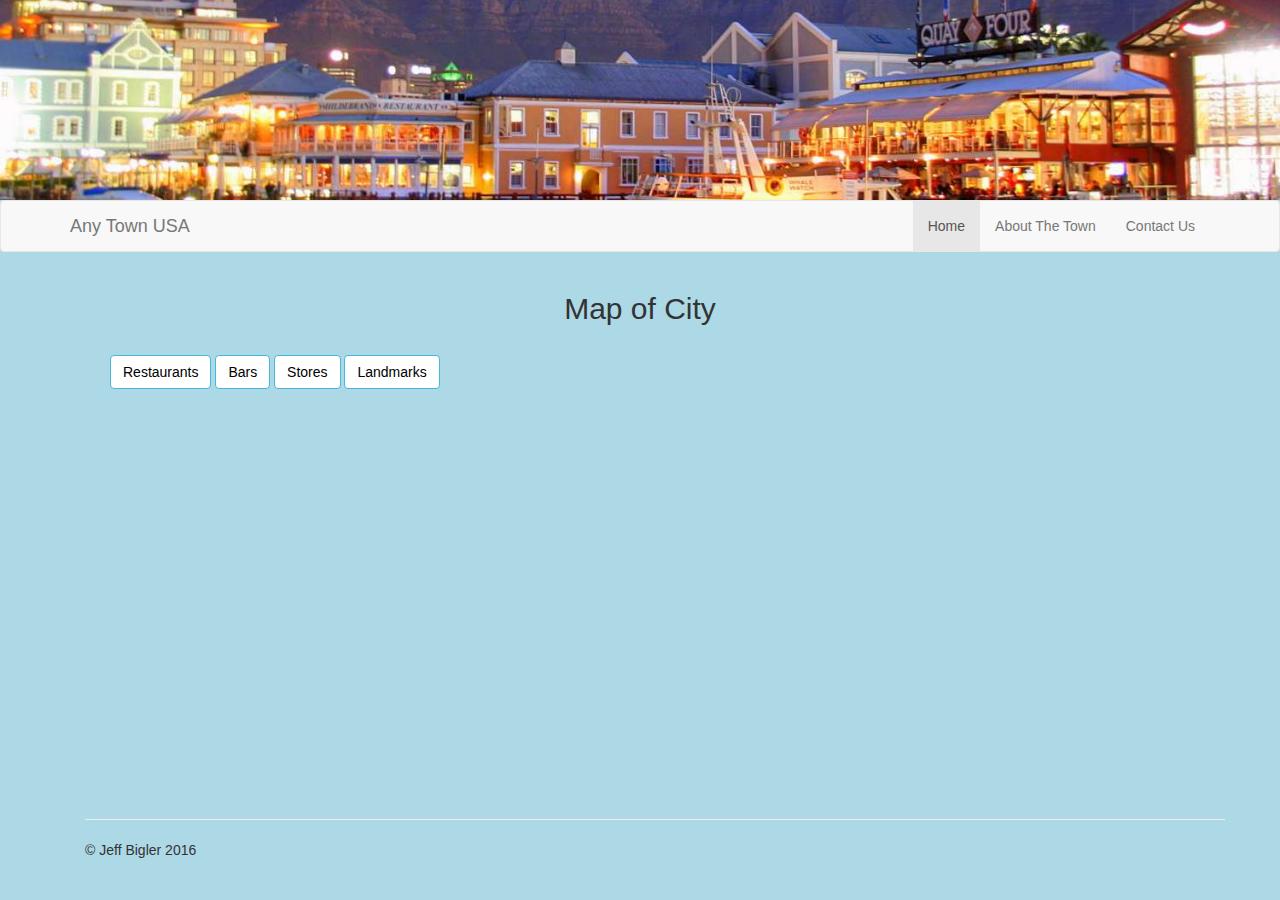
<file: index.html>
<!doctype html>
<html class="no-js" lang=""> 
    <head>
        <meta charset="utf-8">
        <meta http-equiv="X-UA-Compatible" content="IE=edge,chrome=1">
        <title>Any Town USA</title>
        <meta name="description" content="">
        <meta name="viewport" content="width=device-width, initial-scale=1">
        <link rel="apple-touch-icon" href="apple-touch-icon.png">

        <link rel="stylesheet" href="css/bootstrap.min.css">
       
        <link rel="stylesheet" href="css/bootstrap.min.css">
        <link rel="stylesheet" href="http://cdn.leafletjs.com/leaflet-0.7.3/leaflet.css" />
        <link rel="stylesheet" href="css/main.css">
		 <link rel="stylesheet" href="http://maxcdn.bootstrapcdn.com/bootstrap/3.3.6/css/bootstrap.min.css">
		 <link rel="stylesheet" href="http://cdn.leafletjs.com/leaflet/v0.7.7/leaflet.css" />

        <script src="js/vendor/modernizr-2.8.3-respond-1.4.2.min.js"></script>
    </head>
	<header></header>
    <body class = "body">
		
		<div class="navbar navbar-default">
				<div class="container">
					<a href="#" class="navbar-brand">Any Town USA</a>
					
					<button class = "navbar-toggle" data-toggle="collapse" data-target =".navHeaderCollapse">
						<span class="icon-bar"></span>
						<span class="icon-bar"></span>
						<span class="icon-bar"></span>
					</button>	
					<div class= "collapse navbar-collapse navHeaderCollapse">
						<ul class= "nav navbar-nav navbar-right">
							<li class="active"><a href="#">Home</a></li>
							<li><a href="aboutTown.html">About The Town</a></li>
							<li><a href="contact.html">Contact Us</a></li>
						</ul>	
					</div>	
				</div>	
			</div>	
			<div class="container">
			<div id="map">
        		<h2>Map of City</h2><br>
					
				<div id="mapItems" class="btn-group">
				 			<ul>
					 			<li><button id="ResturantsBtn" class="btn btn-info btn-responsive">Restaurants</button></li>
					 			<li><button id="BarsBtn" class="btn btn-info btn-responsive">Bars</button></li>
					 			<li><button id="StoresBtn" class="btn btn-info btn-responsive">Stores</button></li>
					 			<li><button id ="LandmkBtn" class="btn btn-info btn-responsive">Landmarks</button></li>
		  					</ul>
	 	 			</div> 	
			
				
		  
        		<div id="map-container">
					
				</div>
      		</div>
			
			<div class="container">
      			<hr>

      			<footer>
        			<p>&copy; Jeff Bigler 2016</p>
      			</footer>
    		</div>
				
			
		
		
		
		
		<script src="//ajax.googleapis.com/ajax/libs/jquery/1.11.2/jquery.min.js"></script>
        <script>window.jQuery || document.write('<script src="js/vendor/jquery-1.11.2.min.js"><\/script>')</script>

        <script src="js/vendor/bootstrap.min.js"></script>
        <script src="http://cdn.leafletjs.com/leaflet-0.7.3/leaflet.js"></script>
		<script src="http://maxcdn.bootstrapcdn.com/bootstrap/3.3.6/js/bootstrap.min.js"></script>
        <script src="js/main.js"></script>


    </body>
</html>
</file>
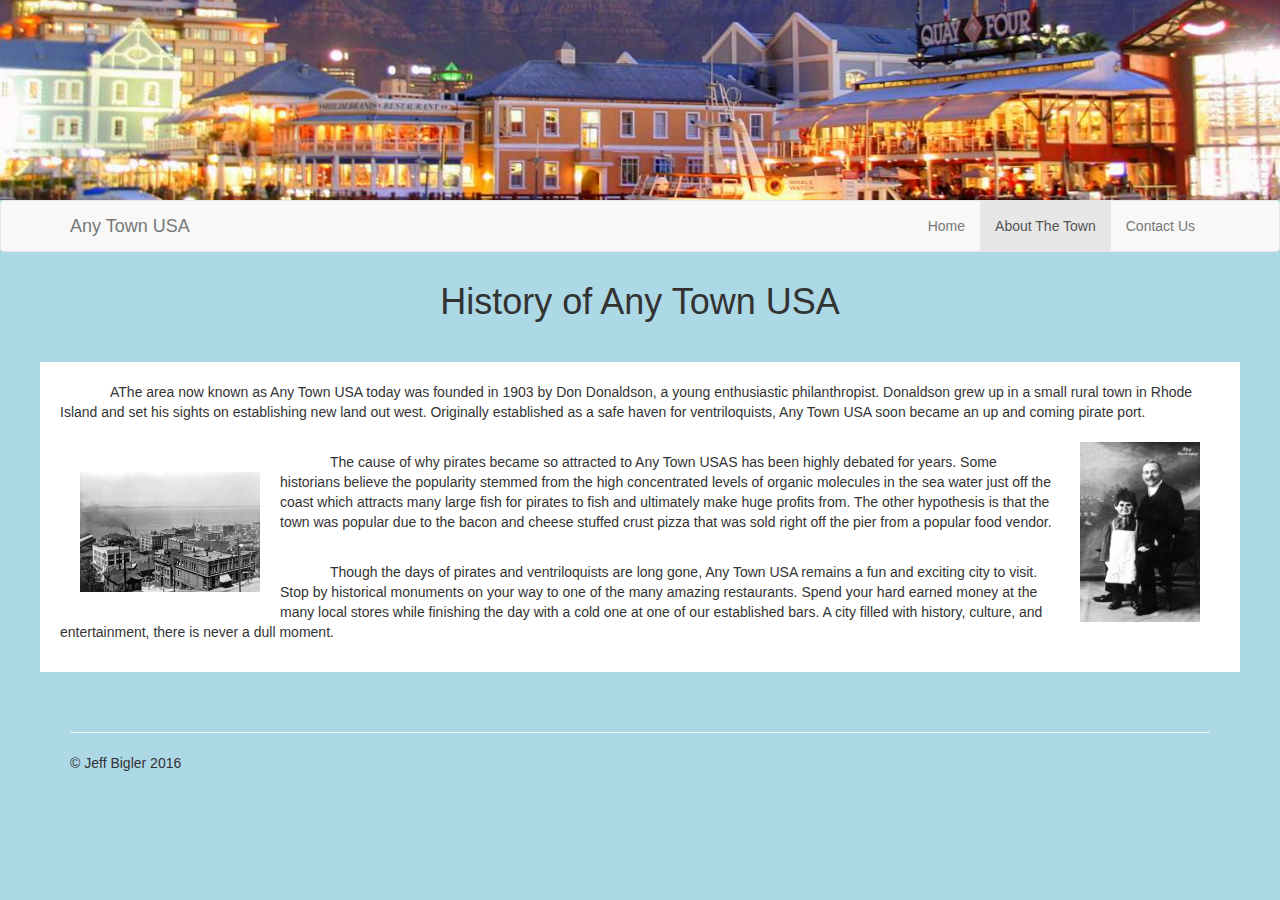
<file: aboutTown.html>
<!doctype html>
<html class="no-js" lang=""> 
    <head>
        <meta charset="utf-8">
        <meta http-equiv="X-UA-Compatible" content="IE=edge,chrome=1">
        <title>Any Town USA</title>
        <meta name="description" content="">
        <meta name="viewport" content="width=device-width, initial-scale=1">
        <link rel="apple-touch-icon" href="apple-touch-icon.png">

        <link rel="stylesheet" href="css/bootstrap.min.css">
       
        <link rel="stylesheet" href="css/bootstrap.min.css">
        <link rel="stylesheet" href="http://cdn.leafletjs.com/leaflet-0.7.3/leaflet.css" />
        <link rel="stylesheet" href="css/main.css">
		 <link rel="stylesheet" href="http://maxcdn.bootstrapcdn.com/bootstrap/3.3.6/css/bootstrap.min.css">
		 <link rel="stylesheet" href="http://cdn.leafletjs.com/leaflet/v0.7.7/leaflet.css" />

        <script src="js/vendor/modernizr-2.8.3-respond-1.4.2.min.js"></script>
    </head>
	<header></header>
    <body class = "body">
		
		<div class="navbar navbar-default">
				<div class="container">
					<a href="#" class="navbar-brand">Any Town USA</a>
					
					<button class = "navbar-toggle" data-toggle="collapse" data-target =".navHeaderCollapse">
						<span class="icon-bar"></span>
						<span class="icon-bar"></span>
						<span class="icon-bar"></span>
					</button>	
					<div class= "collapse navbar-collapse navHeaderCollapse">
						<ul class= "nav navbar-nav navbar-right">
							<li><a href="index.html">Home</a></li>
							<li class ="active"><a href="aboutTown.html">About The Town</a></li>
							<li><a href="contact.html">Contact Us</a></li>
						</ul>	
					</div>	
				</div>	
			</div>	
			
		<div class ="pageContent">
			<div class="pageTitle">
				<h1>History of Any Town USA</h1>
			</div>	
				<div class ="bodyContent">
					<p>AThe area now known as Any Town USA today was founded in 1903 by Don Donaldson, a young 
					enthusiastic philanthropist. Donaldson grew up in a small rural town in Rhode Island and set 
					his sights on establishing new land out west. Originally established as a safe haven for 
					ventriloquists, Any Town USA soon became an up and coming pirate port.<img id = "images" src="imgs/creepy.jpg" width="140" height="200" align="right"></p>
					<br><img id ="images" src="imgs/seattle1903.jpg" width="200" height="140" align="left"><p>The cause of why pirates became so attracted to Any Town USAS has been highly debated 
					for years. Some historians believe the popularity stemmed from the high concentrated levels of 
					organic molecules in the sea water just off the coast which attracts many large fish for pirates 
					to fish and ultimately make huge profits from. The other hypothesis is that the town was popular 
					due to the bacon and cheese stuffed crust pizza that was sold right off the pier from a popular 
					food vendor.</p>
					<br><p>Though the days of pirates and ventriloquists are long gone, Any Town USA remains a fun 
					and exciting city to visit. Stop by historical monuments on your way to one of the many amazing 
					restaurants. Spend your hard earned money at the many local stores while finishing the day with a 
					cold one at one of our established bars. A city filled with history, culture, and entertainment, 
					there is never a dull moment.</p>
				</div>	
		</div>	
			
			
			<div class="container">
      			<hr>

      			<footer>
        			<p>&copy; Jeff Bigler 2016</p>
      			</footer>
    		</div>
				
			
		
		
		
		
		<script src="//ajax.googleapis.com/ajax/libs/jquery/1.11.2/jquery.min.js"></script>
        <script>window.jQuery || document.write('<script src="js/vendor/jquery-1.11.2.min.js"><\/script>')</script>

        <script src="js/vendor/bootstrap.min.js"></script>
        <script src="http://cdn.leafletjs.com/leaflet-0.7.3/leaflet.js"></script>
		<script src="http://maxcdn.bootstrapcdn.com/bootstrap/3.3.6/js/bootstrap.min.js"></script>
        <script src="js/main.js"></script>


    </body>
</html>
</file>
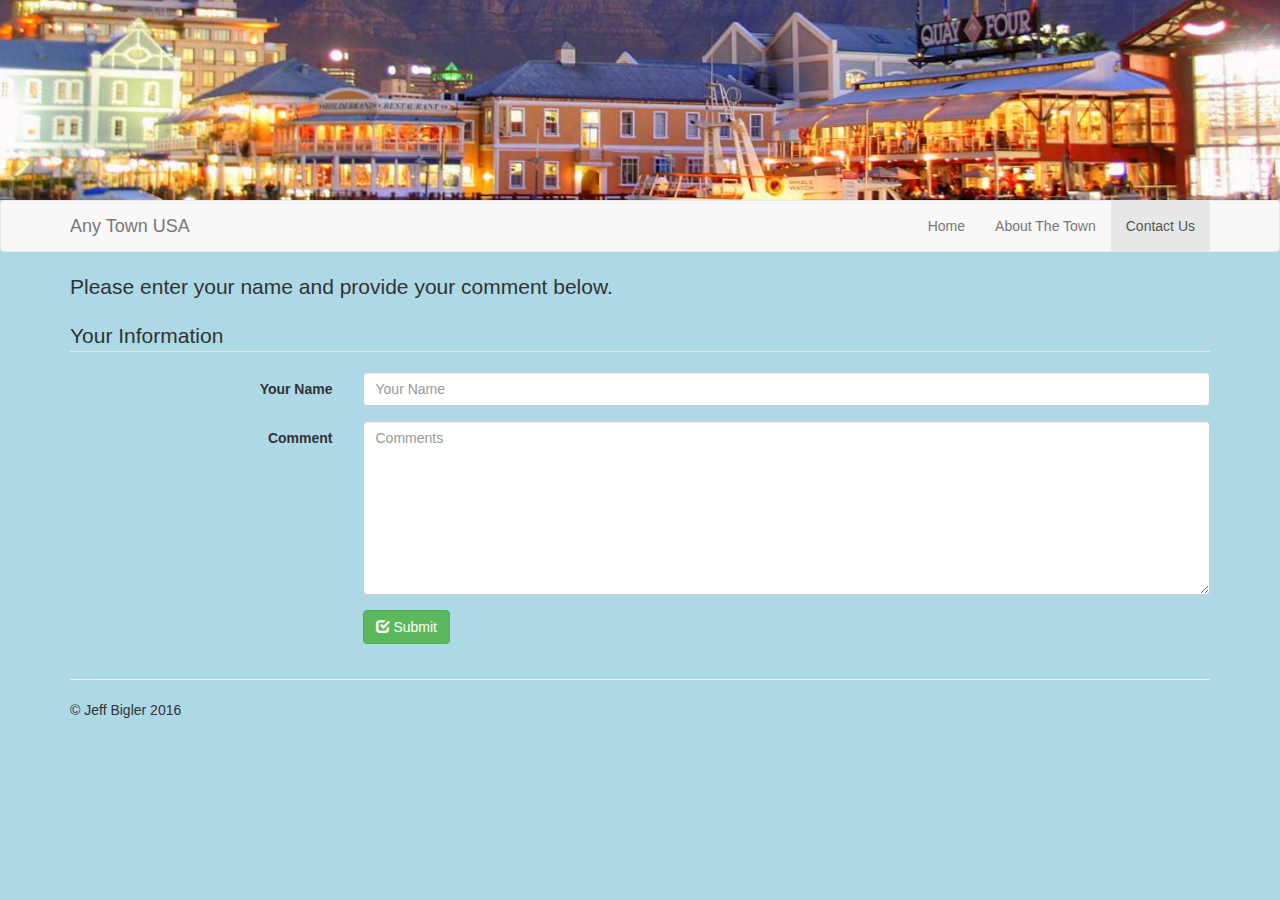
<file: contact.html>
<!doctype html>
<html class="no-js" lang=""> 
    <head>
        <meta charset="utf-8">
        <meta http-equiv="X-UA-Compatible" content="IE=edge,chrome=1">
        <title>Any Town USA</title>
        <meta name="description" content="">
        <meta name="viewport" content="width=device-width, initial-scale=1">
        <link rel="apple-touch-icon" href="apple-touch-icon.png">

        <link rel="stylesheet" href="css/bootstrap.min.css">
       
        <link rel="stylesheet" href="css/bootstrap.min.css">
        <link rel="stylesheet" href="http://cdn.leafletjs.com/leaflet-0.7.3/leaflet.css" />
        <link rel="stylesheet" href="css/main.css">
		 <link rel="stylesheet" href="http://maxcdn.bootstrapcdn.com/bootstrap/3.3.6/css/bootstrap.min.css">
		 <link rel="stylesheet" href="http://cdn.leafletjs.com/leaflet/v0.7.7/leaflet.css" />

        <script src="js/vendor/modernizr-2.8.3-respond-1.4.2.min.js"></script>
    </head>
	<header></header>
    <body class = "body">
		
		<div class="navbar navbar-default">
				<div class="container">
					<a href="#" class="navbar-brand">Any Town USA</a>
					
					<button class = "navbar-toggle" data-toggle="collapse" data-target =".navHeaderCollapse">
						<span class="icon-bar"></span>
						<span class="icon-bar"></span>
						<span class="icon-bar"></span>
					</button>	
					<div class= "collapse navbar-collapse navHeaderCollapse">
						<ul class= "nav navbar-nav navbar-right">
							<li><a href="index.html">Home</a></li>
							<li><a href="aboutTown.html">About The Town</a></li>
							<li class="active"><a href="contact.html">Contact Us</a></li>
						</ul>	
					</div>	
				</div>	
			</div>	
			
	<div class="container">
      <p class="lead">Please enter your name and provide your comment below.</p>
      <form class="form-horizontal" role="form" action="submit.html" method="get" id="order-form">
        <fieldset>
          <legend>Your Information</legend>
          <div class="form-group required">
            <label class="col-sm-3 control-label" for="your-name"><span title="Your first and last name."></span> Your Name</label>
            <div class="col-sm-9">
              <input type="text" class="form-control" name="your-name" id="your-name" placeholder="Your Name" required>
            </div>
          </div>
		
			<div class="form-group required">
            	<label class="col-sm-3 control-label" for="comments">Comment</label>
            	<div class="col-sm-9">
              		<textarea cols="80" rows="8" class="form-control" name="comments" id="comments" placeholder="Comments" required></textarea>
            	</div>
            
          	</div>
          <div class="form-group">
            <div class="col-sm-offset-3 col-sm-9">
              <button type="submit" class="btn btn-success"> <span class="glyphicon glyphicon-check"></span> Submit</button>
            </div> 
          </div>
		</fieldset>
		</form> 	
	</div>	 
			<div class="container">
      			<hr>

      			<footer>
        			<p>&copy; Jeff Bigler 2016</p>
      			</footer>
    		</div>
				
			
		
		
		
		
		<script src="//ajax.googleapis.com/ajax/libs/jquery/1.11.2/jquery.min.js"></script>
        <script>window.jQuery || document.write('<script src="js/vendor/jquery-1.11.2.min.js"><\/script>')</script>

        <script src="js/vendor/bootstrap.min.js"></script>
        <script src="http://cdn.leafletjs.com/leaflet-0.7.3/leaflet.js"></script>
		<script src="http://maxcdn.bootstrapcdn.com/bootstrap/3.3.6/js/bootstrap.min.js"></script>
        <script src="js/main.js"></script>


    </body>
</html>
</file>
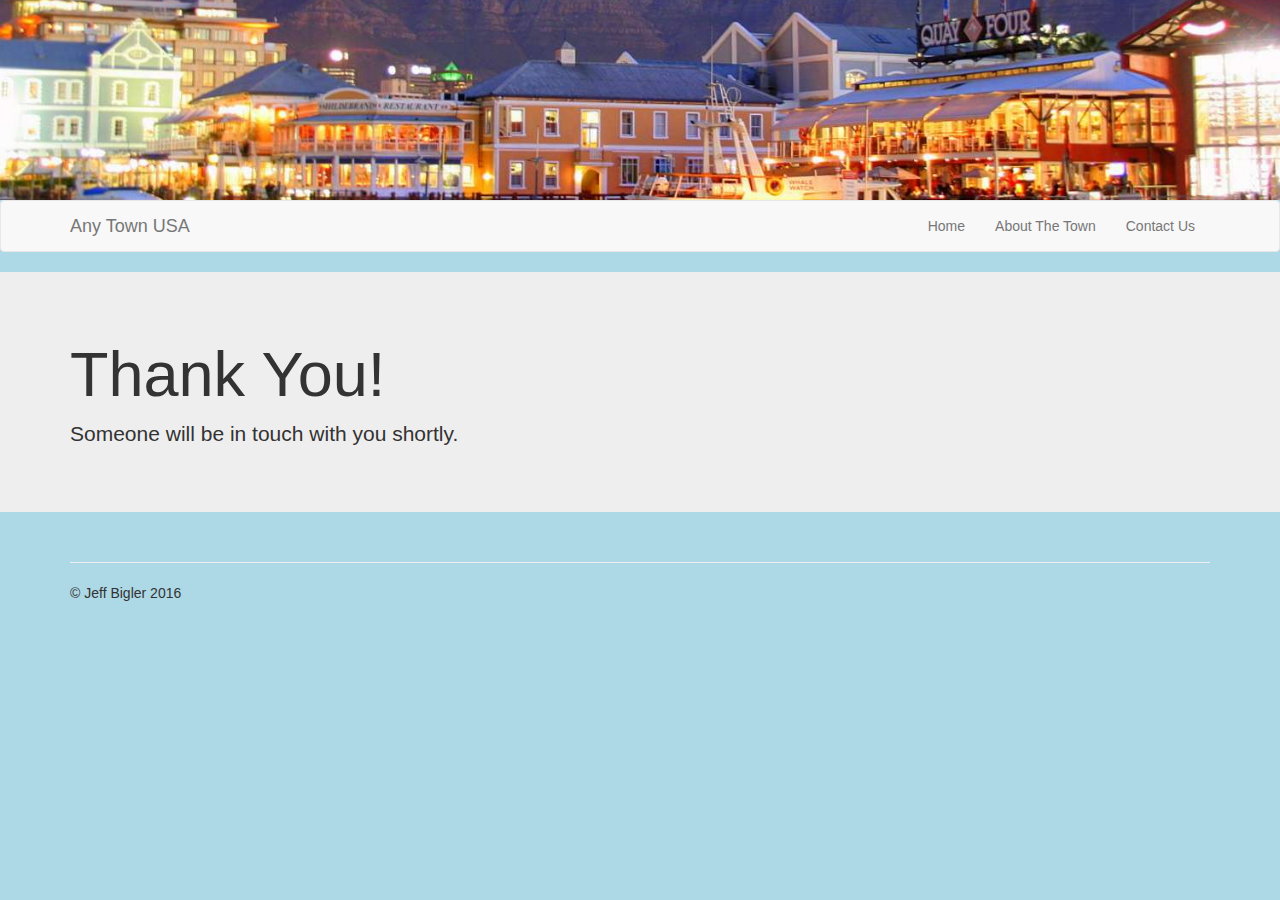
<file: submit.html>
<!doctype html>
<html class="no-js" lang=""> 
    <head>
        <meta charset="utf-8">
        <meta http-equiv="X-UA-Compatible" content="IE=edge,chrome=1">
        <title>Any Town USA</title>
        <meta name="description" content="">
        <meta name="viewport" content="width=device-width, initial-scale=1">
        <link rel="apple-touch-icon" href="apple-touch-icon.png">

        <link rel="stylesheet" href="css/bootstrap.min.css">
       
        <link rel="stylesheet" href="css/bootstrap.min.css">
        <link rel="stylesheet" href="http://cdn.leafletjs.com/leaflet-0.7.3/leaflet.css" />
        <link rel="stylesheet" href="css/main.css">
		 <link rel="stylesheet" href="http://maxcdn.bootstrapcdn.com/bootstrap/3.3.6/css/bootstrap.min.css">
		 <link rel="stylesheet" href="http://cdn.leafletjs.com/leaflet/v0.7.7/leaflet.css" />

        <script src="js/vendor/modernizr-2.8.3-respond-1.4.2.min.js"></script>
    </head>
	<header></header>
    <body class = "body">
		
		<div class="navbar navbar-default">
				<div class="container">
					<a href="#" class="navbar-brand">Any Town USA</a>
					
					<button class = "navbar-toggle" data-toggle="collapse" data-target =".navHeaderCollapse">
						<span class="icon-bar"></span>
						<span class="icon-bar"></span>
						<span class="icon-bar"></span>
					</button>	
					<div class= "collapse navbar-collapse navHeaderCollapse">
						<ul class= "nav navbar-nav navbar-right">
							<li><a href="index.html">Home</a></li>
							<li><a href="aboutTown.html">About The Town</a></li>
							<li><a href="contact.html">Contact Us</a></li>
						</ul>	
					</div>	
				</div>	
			</div>	
			
		<div class="jumbotron">
      <div class="container">
        <h1>Thank You!</h1>
        <p>Someone will be in touch with you shortly.</p>
      </div>
    </div>
			
			<div class="container">
      			<hr>

      			<footer>
        			<p>&copy; Jeff Bigler 2016</p>
      			</footer>
    		</div>
				
			
		
		
		
		
		<script src="//ajax.googleapis.com/ajax/libs/jquery/1.11.2/jquery.min.js"></script>
        <script>window.jQuery || document.write('<script src="js/vendor/jquery-1.11.2.min.js"><\/script>')</script>

        <script src="js/vendor/bootstrap.min.js"></script>
        <script src="http://cdn.leafletjs.com/leaflet-0.7.3/leaflet.js"></script>
		<script src="http://maxcdn.bootstrapcdn.com/bootstrap/3.3.6/js/bootstrap.min.js"></script>
        <script src="js/main.js"></script>


    </body>
</html>
</file>
<file: css/main.css>
#map-container { height: 400px; }

 .affix {
      top: 0;
      width: 80%;
  }

 header {
	 min-height: 200px;
	 background-image: url('../imgs/HeaderImage.jpg');
	 background-repeat: no-repeat;
	 background-position: center center;
	 background-size: cover;
 }

h2{
	text-align:center;
}

#images{
	padding: 10px;
	margin: 10px;
}
.body {
	background-color: #ADD8E6;
}

#ResturantsBtn {
	background-color: white;	
	color: black;
}
#BarsBtn {
	background-color: white;	
	color: black;
}

#StoresBtn {
	background-color: white;	
	color: black;
}

#LandmkBtn {
	background-color: white;	
	color: black;
}

#mapItems ul li{
	list-style-type:none;
	display:inline;
	/*margin-bottom: 10px;*/
	/*padding-left: 900px;*/
	
}

.pageTitle {
	text-align:center;
	margin: 30px;	
}
  
.bodyContent {
	text-indent:50px;
	margin: 40px;
	background-color: white;
	padding: 20px;
}
</file>
